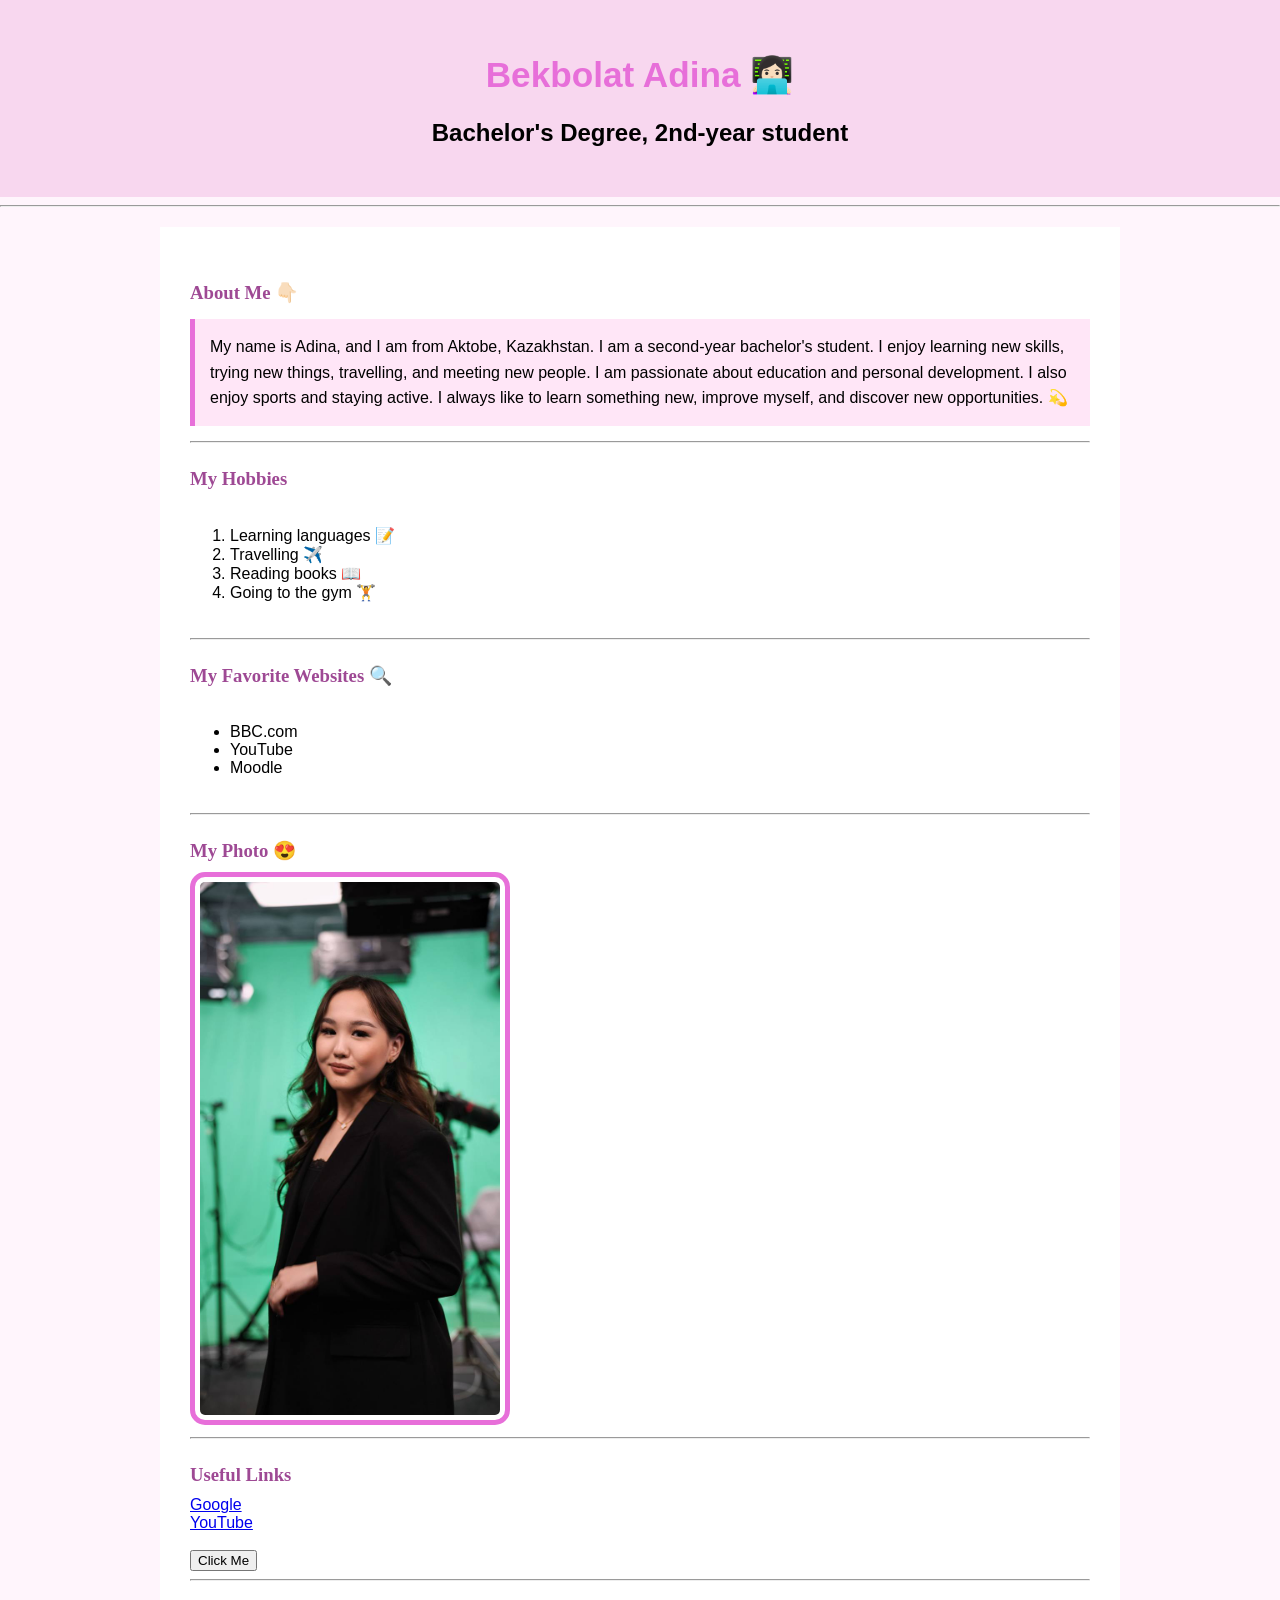
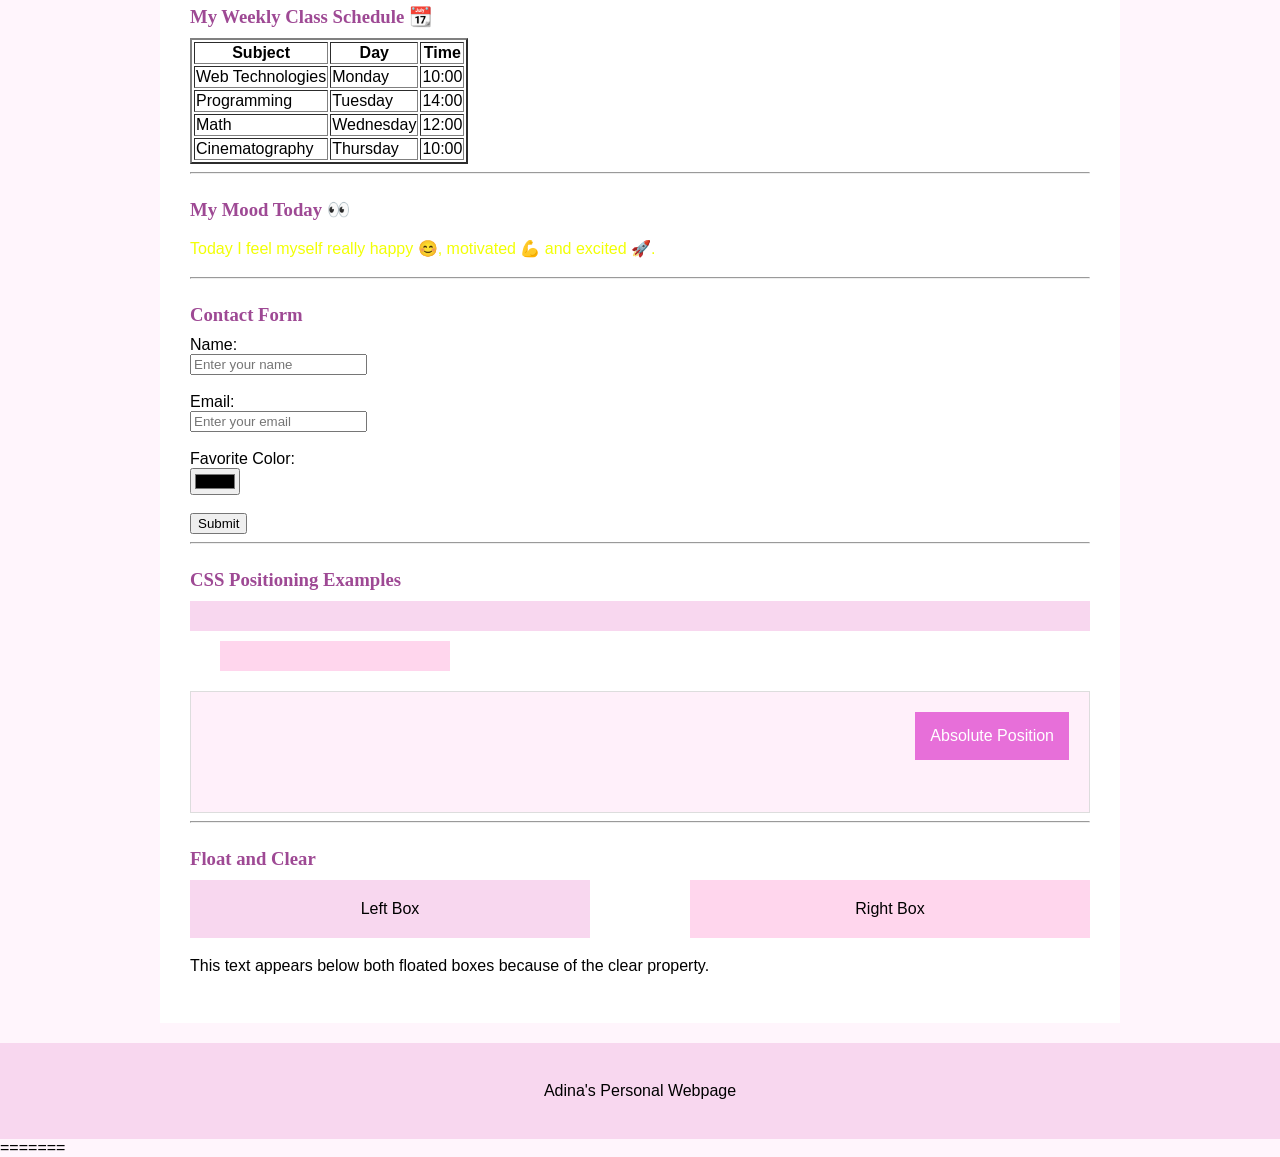
<file: index.html>
<!DOCTYPE html>

<html>

<head> 
    <style>
        body {background-color: aliceblue;}
    </style>
    <title>My First Webpage</title>


<link rel="stylesheet" href="style.css">

<link rel="icon" type="image/png" href="favicon.png">


</head>

<body>



<div class="header">

    <h1 id="main-heading">Bekbolat Adina 👩🏻‍💻</h1>

    <h2>Bachelor's Degree, 2nd-year student</h2>

</div>

<hr>


<div class="main-content">

    <h3>About Me 👇🏻</h3>

    <p class="highlight">
        My name is Adina, and I am from Aktobe, Kazakhstan.

        I am a second-year bachelor's student. I enjoy learning new skills, trying new things, travelling, and meeting new people.

        I am passionate about education and personal development. I also enjoy sports and staying active. I always like to learn something new, improve myself, and discover new opportunities. 💫
    </p>

    <hr>

    <h3>My Hobbies</h3>

    <ol>
        <li>Learning languages 📝</li>
        <li>Travelling ✈️</li>
        <li>Reading books 📖</li>
        <li>Going to the gym 🏋️</li>
    </ol>

    <hr>

    <h3>My Favorite Websites 🔍</h3>

    <ul>
        <li>BBC.com</li>
        <li>YouTube</li>
        <li>Moodle</li>
    </ul>

    <hr>

    <h3>My Photo 😍</h3>


    <img src="photo.jpg" alt="My photo" class="my-photo">

    <hr>



    <h3>Useful Links</h3>


    <a href="https://www.google.com" target="_blank">
        Google
    </a>

    <br>

    <a href="https://www.youtube.com" target="_blank">
        YouTube
    </a>

    <br><br>

    <button type="button">Click Me</button>

    <hr>

    <h3>My Weekly Class Schedule 📆</h3>

    <table border="2">
        <tr>
            <th>Subject</th>
            <th>Day</th>
            <th>Time</th>
        </tr>

        <tr>
            <td>Web Technologies</td>
            <td>Monday</td>
            <td>10:00</td>
        </tr>

        <tr>
            <td>Programming</td>
            <td>Tuesday</td>
            <td>14:00</td>
        </tr>

        <tr>
            <td>Math</td>
            <td>Wednesday</td>
            <td>12:00</td>
        </tr>

        <tr>
            <td>Cinematography</td>
            <td>Thursday</td>
            <td>10:00</td>
        </tr>
    </table>

    <hr>

    <h3>My Mood Today 👀</h3>

    <p style="color: rgb(242, 255, 5);">
        Today I feel myself really happy 😊, motivated 💪 and excited 🚀.
    </p>

    <hr>

    <h3>Contact Form</h3>

    <form>

        <label>Name:</label>
        <br>

        <input type="text" placeholder="Enter your name">

        <br><br>

        <label>Email:</label>
        <br>

        <input type="email" placeholder="Enter your email">

        <br><br>

        <label>Favorite Color:</label>
        <br>

        <input type="color">

        <br><br>

        <button type="submit">Submit</button>

    </form>

    <hr>

    

    <h3>CSS Positioning Examples</h3>

    <div class="static-box">
        
    </div>

    <div class="relative-box">
       
    </div>

    <div class="position-container">

        <div class="absolute-box">
            Absolute Position
        </div>

    </div>

    <hr>

    

    <h3>Float and Clear</h3>

    <div class="float-left">
        Left Box
    </div>

    <div class="float-right">
        Right Box
    </div>

    <div class="clear"></div>

    <p>
        This text appears below both floated boxes because of the clear property.
    </p>

</div>


<div class="footer">

    <p> Adina's Personal Webpage</p>

</div>


</body>

</html>

=======
</html>
</file>
<file: style.css>
body {
background-color: #fff5fc;
font-family: Arial, sans-serif;
margin: 0;
padding: 0;
}


h3 {
color: #9e4994;
font-family: Georgia, serif;
}


#main-heading {
color: #e76fd9;
font-size: 2.2rem;
text-align:center;
}


.highlight {
background-color: #ffe6f7;
padding: 15px;
border-left: 5px solid #e76fd9;
}



.header {
background-color: #f8d7ef;
padding: 30px;
text-align: center;
}

.main-content {
background-color: white;
padding: 30px;
margin: 20px auto;
max-width: 900px;
}

.footer {
background-color: #f8d7ef;
text-align: center;
padding: 20px;
}
 

h3 {
margin-top: 25px;
margin-bottom: 10px;
}

p {
line-height: 1.6;
margin: 15px 0;
}

ol, ul {
padding: 20px 40px;
}




h1 {
font-size: 2.2rem;
}

h2 {
font-size: 1.5em;
}

.my-photo {
width: 300px;
max-width: 100%;
border: 5px solid #e76fd9;
border-radius: 15px;
padding: 5px;
}


.static-box {
position: static;
background-color: #f8d7ef;
padding: 15px;
margin: 10px 0;
}


.relative-box {
position: relative;
left: 30px;
background-color: #ffd6ed;
padding: 15px;
width: 200px;
margin: 10px 0;
}


.position-container {
position: relative;
height: 120px;
background-color: #fff0fa;
margin-top: 20px;
border: 1px solid #ddd;
}

.absolute-box {
position: absolute;
top: 20px;
right: 20px;
background-color: #e76fd9;
color: white;
padding: 15px;
}


.float-left {
float: left;
width: 40%;
padding: 20px;
background-color: #f8d7ef;
text-align: center;
}

.float-right {
float: right;
width: 40%;
padding: 20px;
background-color: #ffd6ed;
text-align: center;
}

.clear {
clear: both;
}
</file>
